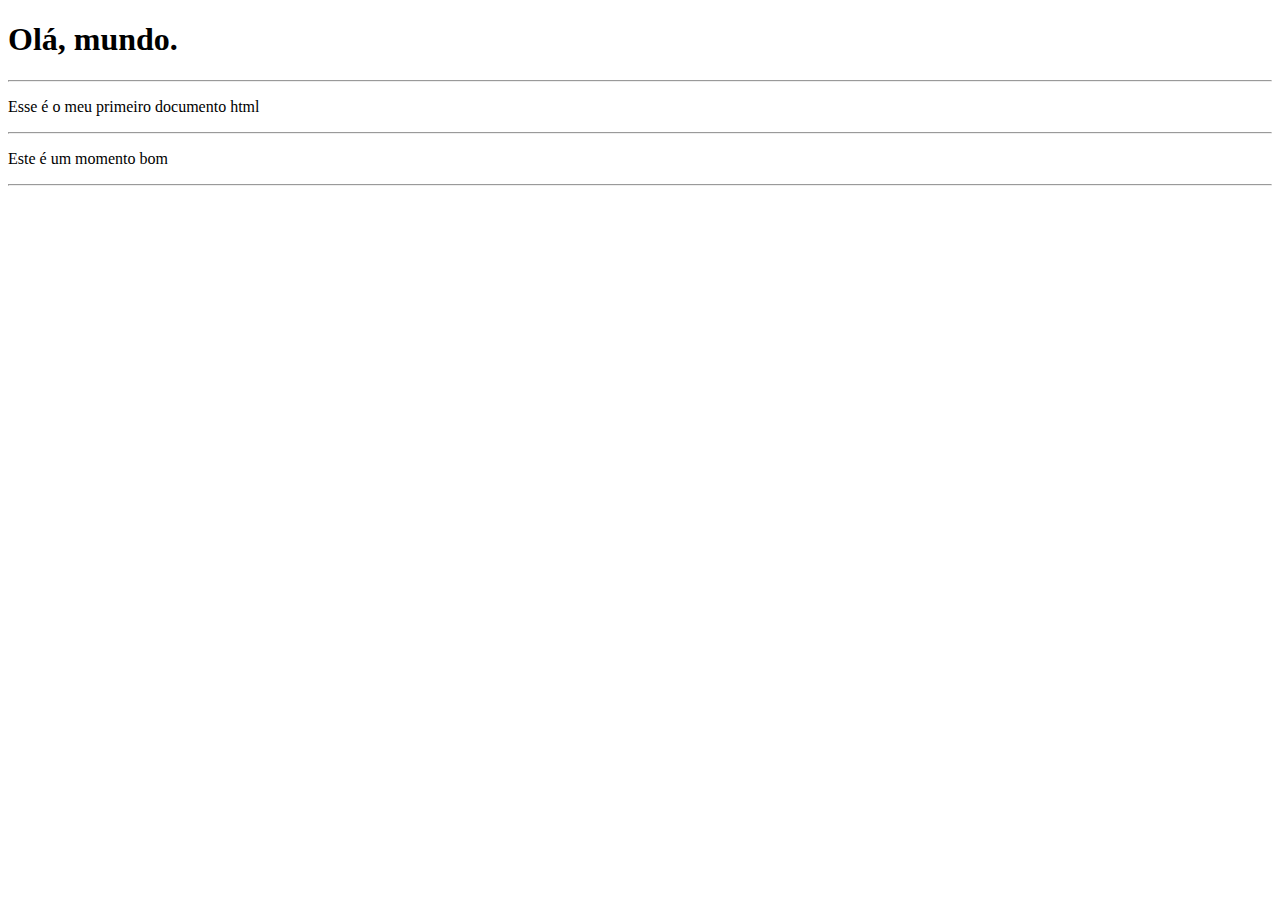
<file: Exercicios/exer01/index.html>
<!DOCTYPE html>
<html lang="pt-br">
<head>
    <meta charset="UTF-8">
    <meta http-equiv="X-UA-Compatible" content="IE=edge">
    <meta name="viewport" content="width=device-width, initial-scale=1.0">
    <title>Exercicio 01</title>
</head>
<body>
    <h1>Olá, mundo.</h1>
    <hr>
    <p>Esse é o meu primeiro documento html</p>
    <hr>
    <p>Este é um momento bom</p>
    <hr>
    

    
</body>
</html>
</file>
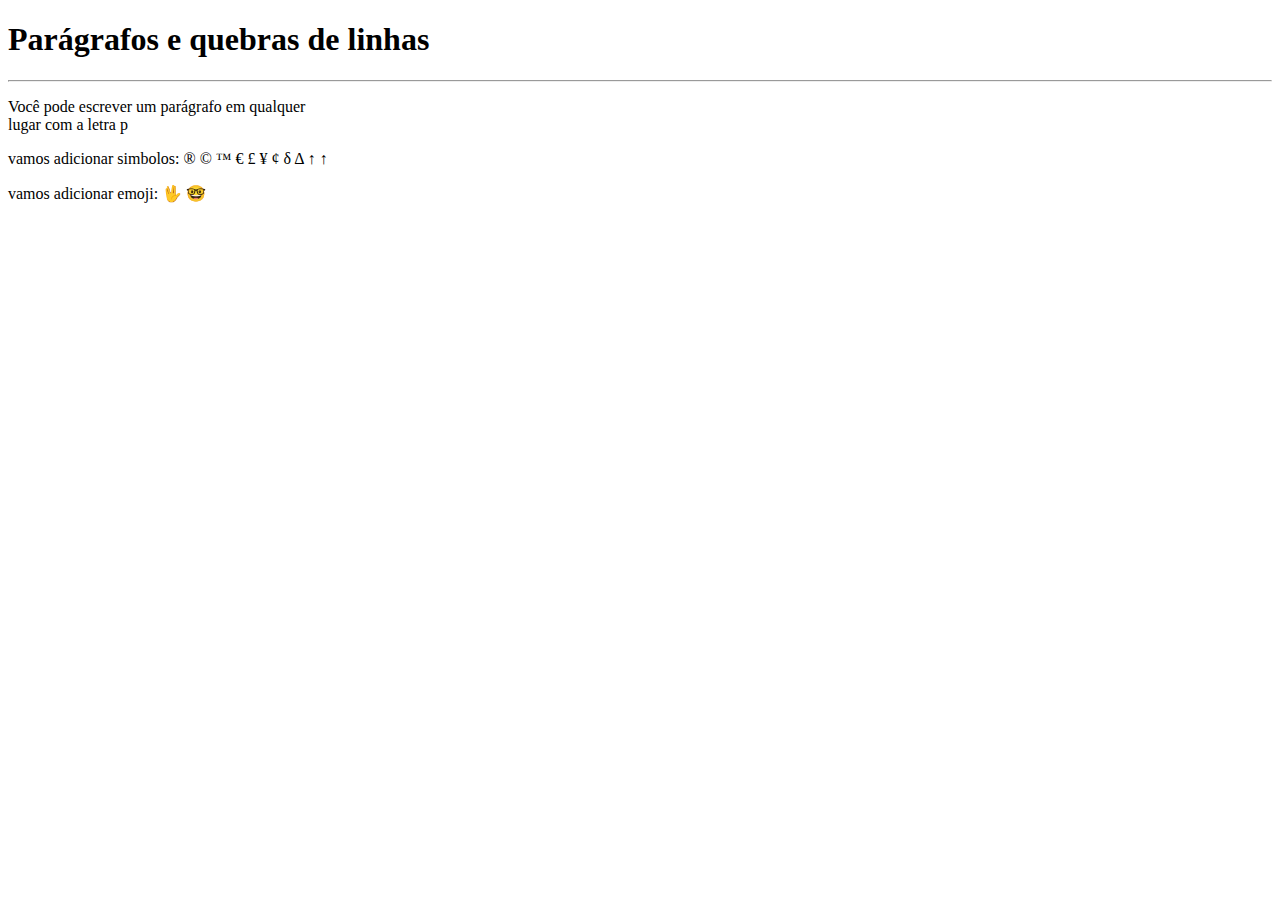
<file: Exercicios/exer02/index.html>
<!DOCTYPE html>
<html lang="pt-br">
<head>
    <meta charset="UTF-8">
    <meta http-equiv="X-UA-Compatible" content="IE=edge">
    <meta name="viewport" content="width=device-width, initial-scale=1.0">
    <title>Paragrafos</title>
</head>
<body>
    <h1>Parágrafos e quebras de linhas</h1>
    <hr>
    <p>Você pode escrever um parágrafo em qualquer <br> lugar com a letra p</p>

    <p>vamos adicionar simbolos:
        &reg;
        &copy;
        &trade;
        &euro;
        &pound;
        &yen;
        &cent;
        &delta;
        &Delta;
        &uparrow;
        &uarr;
    </p>

    <p>vamos adicionar emoji:
        &#x1F596;
        &#x1F913;
    </p>
    
</body>
</html>
</file>
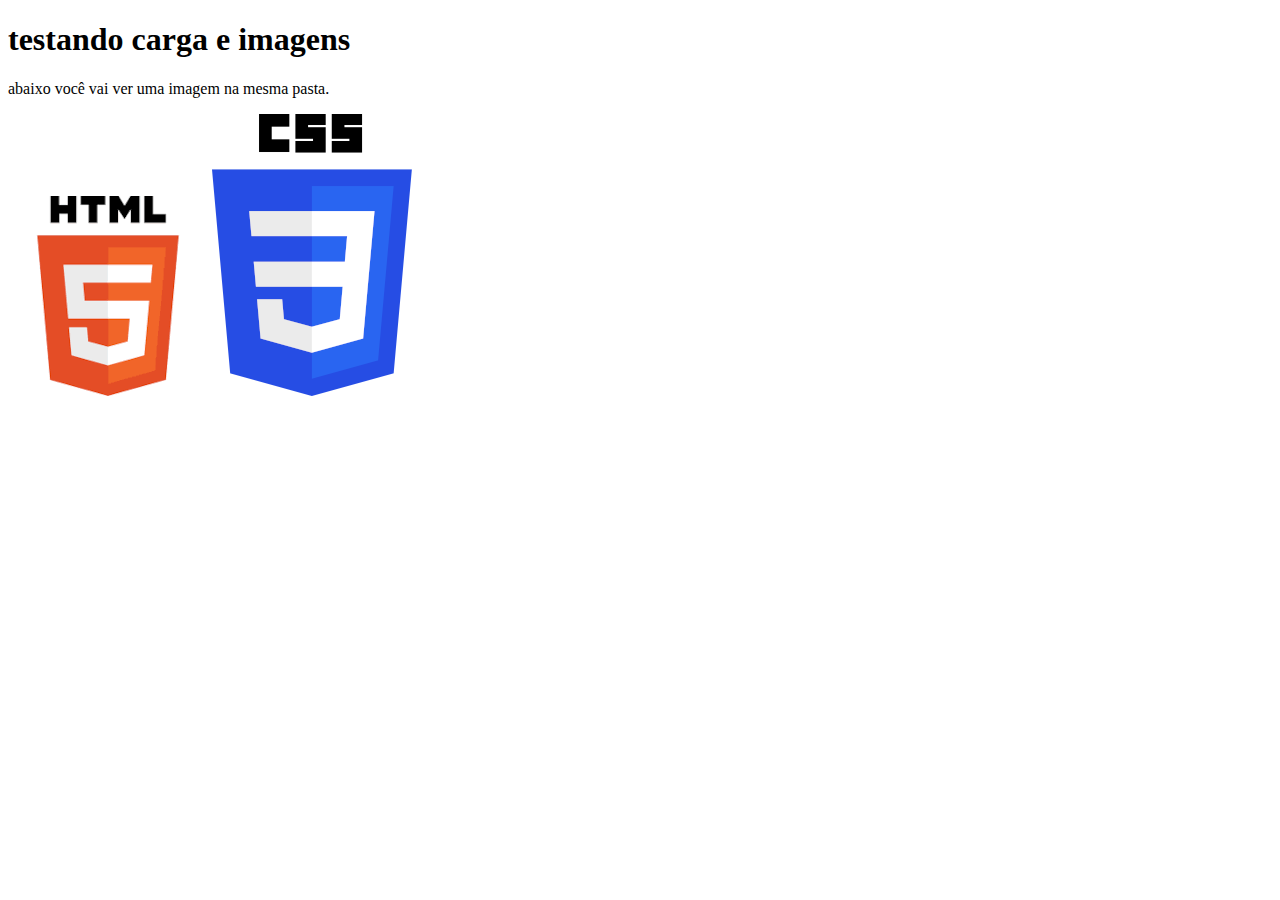
<file: Exercicios/exer03/index.html>
<!DOCTYPE html>
<html lang="pt-br">
<head>
    <meta charset="UTF-8">
    <meta http-equiv="X-UA-Compatible" content="IE=edge">
    <meta name="viewport" content="width=device-width, initial-scale=1.0">
    <title>Teste com imagens</title>
</head>
<body>
    <h1>testando carga e imagens</h1>
    <p>abaixo você vai ver uma imagem na mesma pasta.</p>
    <img src="logo-html200-full.png" alt="logo html5">
    <img src="logo-css200-full.png" alt="">
    
</body>
</html>
</file>
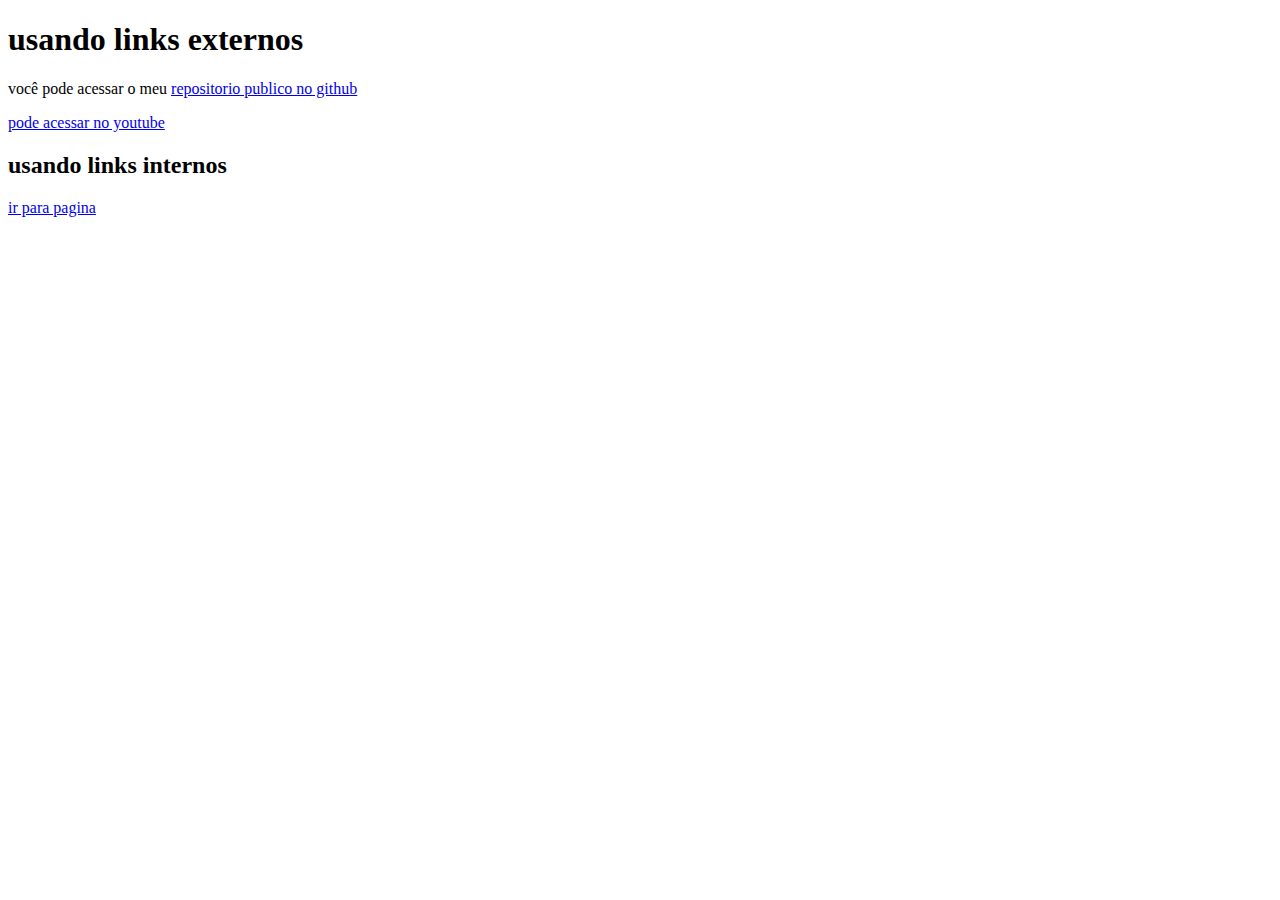
<file: Exercicios/exer06/index.html>
<!DOCTYPE html>
<html lang="pt-br">
<head>
    <meta charset="UTF-8">
    <meta http-equiv="X-UA-Compatible" content="IE=edge">
    <meta name="viewport" content="width=device-width, initial-scale=1.0">
    <title>links e âncoras</title>
</head>
<body>
    <h1>usando links externos</h1>
    <p>você pode acessar o meu <a href="https://betnacional.com/bets/" target="_blank" rel="external">repositorio publico no github</a></p>
    <p><a href="https://www.instagram.com/" target="_blank" rel="external">pode acessar no youtube</a></p>

    <h2>usando links internos</h2>

    <p><a href="pag002.html">ir para pagina</a></p>
   
</body>
</html>
</file>
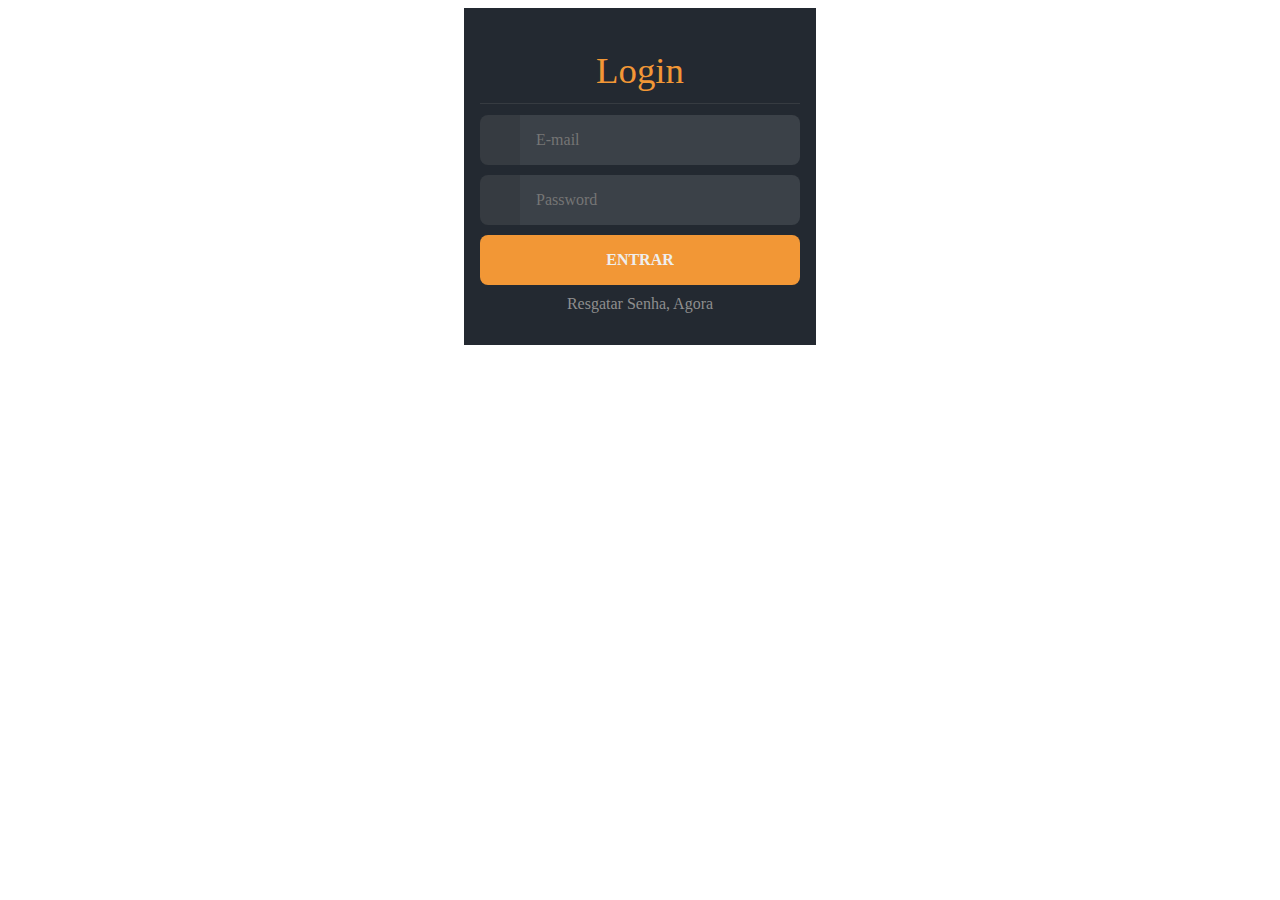
<file: Exercicios/exer06/login.html>
<!DOCTYPE html>
<html lang="pt-br">
<head>
    <meta charset="UTF-8">
    <meta http-equiv="X-UA-Compatible" content="IE=edge">
    <meta name="viewport" content="width=device-width, initial-scale=1.0">
    <title>Login</title>
    <link rel="stylesheet" type="text/css" href="estilo.css" media="screen" />
</head>
<body>

    <div class="box-login">
        <h1 class="title_login"><i class="icon icon-key-1"></i> Login</h1>
        <form action="#" method="post" class="form login">
            <div class="form_field">
            
                <label for="login__username">
                    <i class="icon icon-user-1"></i>
                    <span class="hidden">E-mail</span>
                </label>
                
                <input autocomplete="off" id="login_username" type="text" name="email" class="form_input" placeholder="E-mail" required>
            </div>
            <div class="form_field">
            
                <label for="login_password">
                    <i class="icon icon-lock"></i>
                    <span class="hidden">Senha</span>
                
                </label>
            
                <input id="login_password" type="password" name="password" class="form_input" placeholder="Password" required>
          
            </div>
            <div class="form_field">
                <input type="submit" value="Entrar">
            </div>
        </form>
        <p class="resgatar-senha">Resgatar Senha, 
            <a href="#">Agora </a> 
        
        </p>
    </div>
    
</body>
</html>
</file>
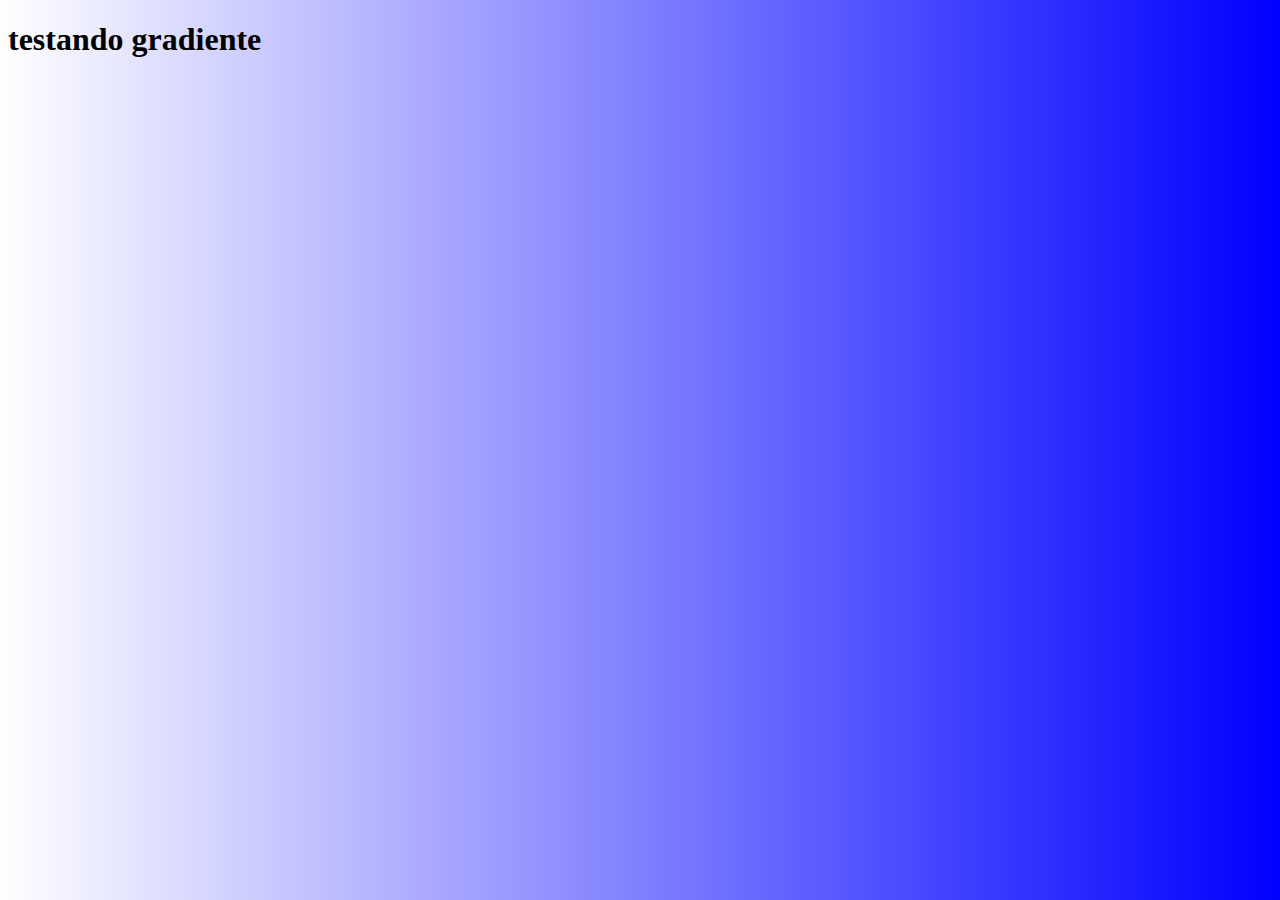
<file: Exercicios/exer17/cor02.html>
<!DOCTYPE html>
<html lang="pt-br">
<head>
    <meta charset="UTF-8">
    <meta http-equiv="X-UA-Compatible" content="IE=edge">
    <meta name="viewport" content="width=device-width, initial-scale=1.0">
    <title>gradiente em css</title>
    <style>
        body{
            background-image: linear-gradient(to right, white, blue);
        }
    </style>
</head>
<body>

    <h1>testando gradiente</h1>
    
</body>
</html>
</file>
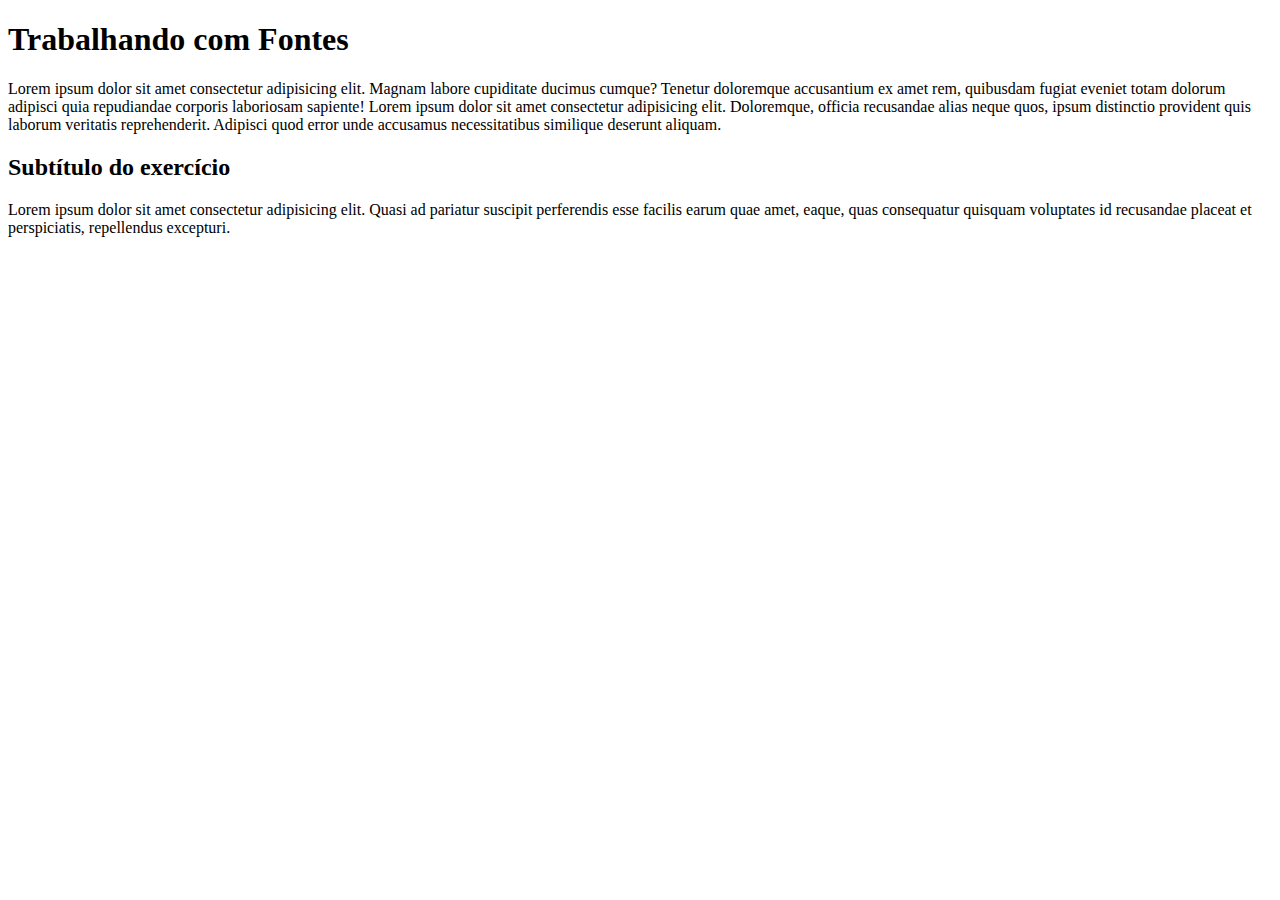
<file: Exercicios/exer17/fonte01.html>
<!DOCTYPE html>
<html lang="pt-br">
<head>
    <meta charset="UTF-8">
    <meta http-equiv="X-UA-Compatible" content="IE=edge">
    <meta name="viewport" content="width=device-width, initial-scale=1.0">
    <title>Trabalhando com Fontes</title>
</head>
<body>
    <h1>Trabalhando com Fontes</h1>
    <p>Lorem ipsum dolor sit amet consectetur adipisicing elit. Magnam labore cupiditate ducimus cumque? Tenetur doloremque accusantium ex amet rem, quibusdam fugiat eveniet totam dolorum adipisci quia repudiandae corporis laboriosam sapiente! Lorem ipsum dolor sit amet consectetur adipisicing elit. Doloremque, officia recusandae alias neque quos, ipsum distinctio provident quis laborum veritatis reprehenderit. Adipisci quod error unde accusamus necessitatibus similique deserunt aliquam.</p>
    <h2>Subtítulo do exercício</h2>
    <p>Lorem ipsum dolor sit amet consectetur adipisicing elit. Quasi ad pariatur suscipit perferendis esse facilis earum quae amet, eaque, quas consequatur quisquam voluptates id recusandae placeat et perspiciatis, repellendus excepturi.</p>
</body>
</html>
</file>
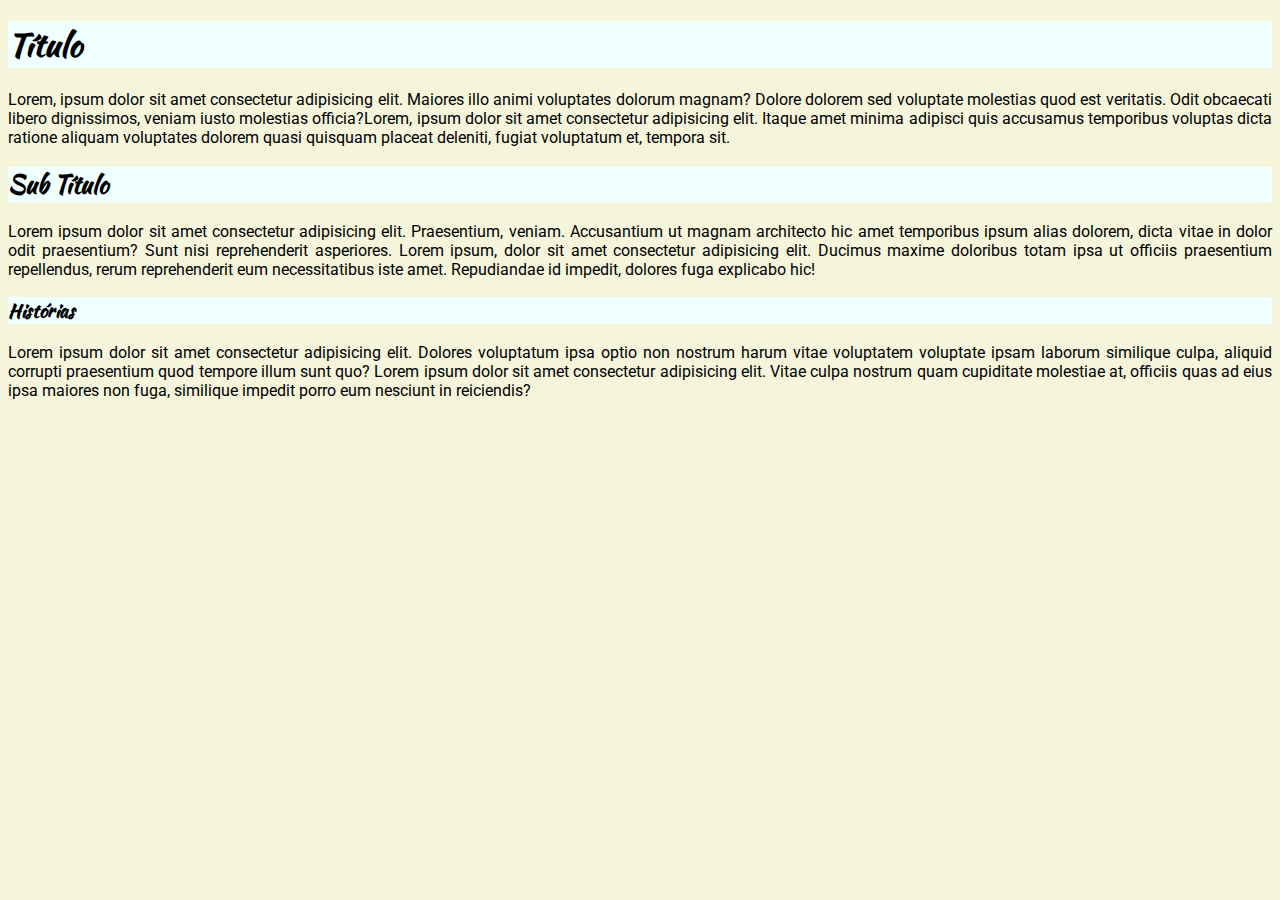
<file: Exercicios/exer17/fonte02.html>
<!DOCTYPE html>
<html lang="pt-br">
<head>
    <meta charset="UTF-8">
    <meta http-equiv="X-UA-Compatible" content="IE=edge">
    <meta name="viewport" content="width=device-width, initial-scale=1.0">
    <title>Document</title>
    <style>
        @import url('https://fonts.googleapis.com/css2?family=Kaushan+Script&display=swap');
        @import url('https://fonts.googleapis.com/css2?family=Roboto&display=swap');

        body{
            font-family: 'Roboto', sans-serif;
            font-size: 16px;
            color: black;
            text-align:justify ;
            background-color: beige;        }

        h1, h2, h3{
            font-family: 'Kaushan Script', cursive;
            background-color: azure;
            
        }
    </style>
</head>
<body>
    <h1>Título</h1>
    <p>Lorem, ipsum dolor sit amet consectetur adipisicing elit. Maiores illo animi voluptates dolorum magnam? Dolore dolorem sed voluptate molestias quod est veritatis. Odit obcaecati libero dignissimos, veniam iusto molestias officia?Lorem, ipsum dolor sit amet consectetur adipisicing elit. Itaque amet minima adipisci quis accusamus temporibus voluptas dicta ratione aliquam voluptates dolorem quasi quisquam placeat deleniti, fugiat voluptatum et, tempora sit.</p>
    <h2>Sub Título</h2>
    <p>Lorem ipsum dolor sit amet consectetur adipisicing elit. Praesentium, veniam. Accusantium ut magnam architecto hic amet temporibus ipsum alias dolorem, dicta vitae in dolor odit praesentium? Sunt nisi reprehenderit asperiores. Lorem ipsum, dolor sit amet consectetur adipisicing elit. Ducimus maxime doloribus totam ipsa ut officiis praesentium repellendus, rerum reprehenderit eum necessitatibus iste amet. Repudiandae id impedit, dolores fuga explicabo hic!</p>
    <h3>Histórias </h3>
    <p>
        Lorem ipsum dolor sit amet consectetur adipisicing elit. Dolores voluptatum ipsa optio non nostrum harum vitae voluptatem voluptate ipsam laborum similique culpa, aliquid corrupti praesentium quod tempore illum sunt quo? Lorem ipsum dolor sit amet consectetur adipisicing elit. Vitae culpa nostrum quam cupiditate molestiae at, officiis quas ad eius ipsa maiores non fuga, similique impedit porro eum nesciunt in reiciendis?
    </p>
</body>
</html>
</file>
<file: Exercicios/exer06/estilo.css>
.box-login {
    background: #232931;
    width: 320px;
    max-width: 100%;
    margin: auto;
    padding: 1em; 
}
.title_login  { 
    width: 100%;
    float: left;
    margin-bottom: 0.3em;
    font-size: 2.3em;
    font-weight: 300;
    text-align: center;
    border-bottom: 1px #363b41 solid;
    padding-bottom: 0.3em;
    color: #f29736;
}
.hidden {
  border: 0;
  clip: rect(0 0 0 0);
  height: 1px;
  margin: -1px;
  overflow: hidden;
  padding: 0;
  position: absolute;
  width: 1px;
}
input {
  background-image: none;
  border: 0;
  color: inherit;
  font: inherit;
  margin: 0;
  outline: 0;
  padding: 0;
  -webkit-transition: background-color 0.3s;
  -o-transition: background-color 0.3s;
  transition: background-color 0.3s;
}
input[type="submit"] {
  
  cursor: pointer;
}
.form {
    width: 100%;
    display: block;
    float: left;
}
.form input[type="password"],
.form input[type="text"],
.form input[type="submit"] {
  width: 100%;
}
.form_field {
  display: -webkit-box;
  display: -ms-flexbox;
  display: flex;
  margin-bottom: 10px;
}
.form_input {
  -webkit-box-flex: 1;
          -ms-flex: 1;
              flex: 1;
}
.login { color: #eee; }
.login label,
.login input[type="text"],
.login input[type="password"],
.login input[type="submit"] {
  border-radius:0.5em;
  padding: 1em;
}
.login label {
  background-color: #363b41;
  color: #9c9ea2;
  border-bottom-right-radius: 0;
  border-top-right-radius: 0;
  padding-left: 1.25rem;
  padding-right: 1.25rem;
}
.login input[type="password"],
.login input[type="text"] {
  background-color: #3b4148;
  border-bottom-left-radius: 0;
  border-top-left-radius: 0;
}
.login input[type="password"]:focus,
.login input[type="password"]:hover,
.login input[type="text"]:focus,
.login input[type="text"]:hover {
  background-color: #434a52;
}
.login input[type="submit"] {
  background-color: #f29736;
  color: #eee;
  font-weight: 700;
  text-transform: uppercase;
}
.login input[type="submit"]:focus,
.login input[type="submit"]:hover {
  
  background-color: #e38929;
}
.resgatar-senha p {
 
  margin-top: 1.5rem;
  margin-bottom: 1.5rem;
}
.resgatar-senha {
  
  text-align: center;
  color: #8e8e8e;
}
.resgatar-senha a{
  text-decoration:none;
  color: #8e8e8e;
}
.resgatar-senha a:hover{
  
  text-decoration:underline;
  color: #f29736;
}
</file>
